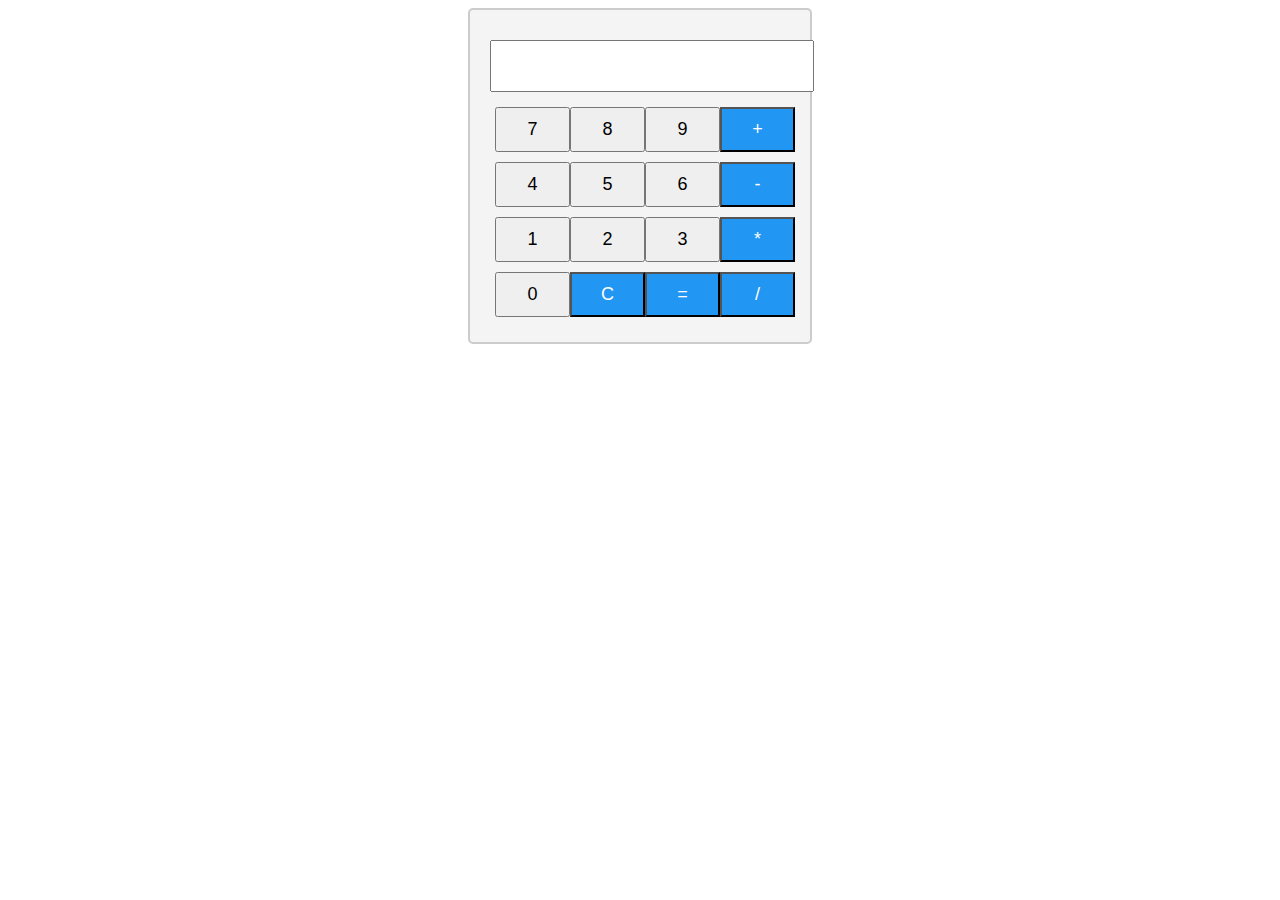
<file: Html1/index.html>
<!DOCTYPE html>
<html>
<head>
    <link rel="stylesheet" type="text/css" href="calculator.css">
</head>
<body>
    <div class="calculator">
        <input type="text" id="display" readonly>
        <div class="buttons">
            <button onclick="appendToDisplay('7')">7</button>
            <button onclick="appendToDisplay('8')">8</button>
            <button onclick="appendToDisplay('9')">9</button>
            <button class="operator" onclick="appendToDisplay('+')">+</button>

            <button onclick="appendToDisplay('4')">4</button>
            <button onclick="appendToDisplay('5')">5</button>
            <button onclick="appendToDisplay('6')">6</button>
            <button class="operator" onclick="appendToDisplay('-')">-</button>

            <button onclick="appendToDisplay('1')">1</button>
            <button onclick="appendToDisplay('2')">2</button>
            <button onclick="appendToDisplay('3')">3</button>
            <button class="operator" onclick="appendToDisplay('*')">*</button>

            <button onclick="appendToDisplay('0')">0</button>
            <button class="operator" onclick="clearDisplay()">C</button>
            <button class="operator" onclick="calculate()">=</button>
            <button class="operator" onclick="appendToDisplay('/')">/</button>
        </div>
    </div>
    <script src="calculator.js"></script>
</body>
</html>
</file>
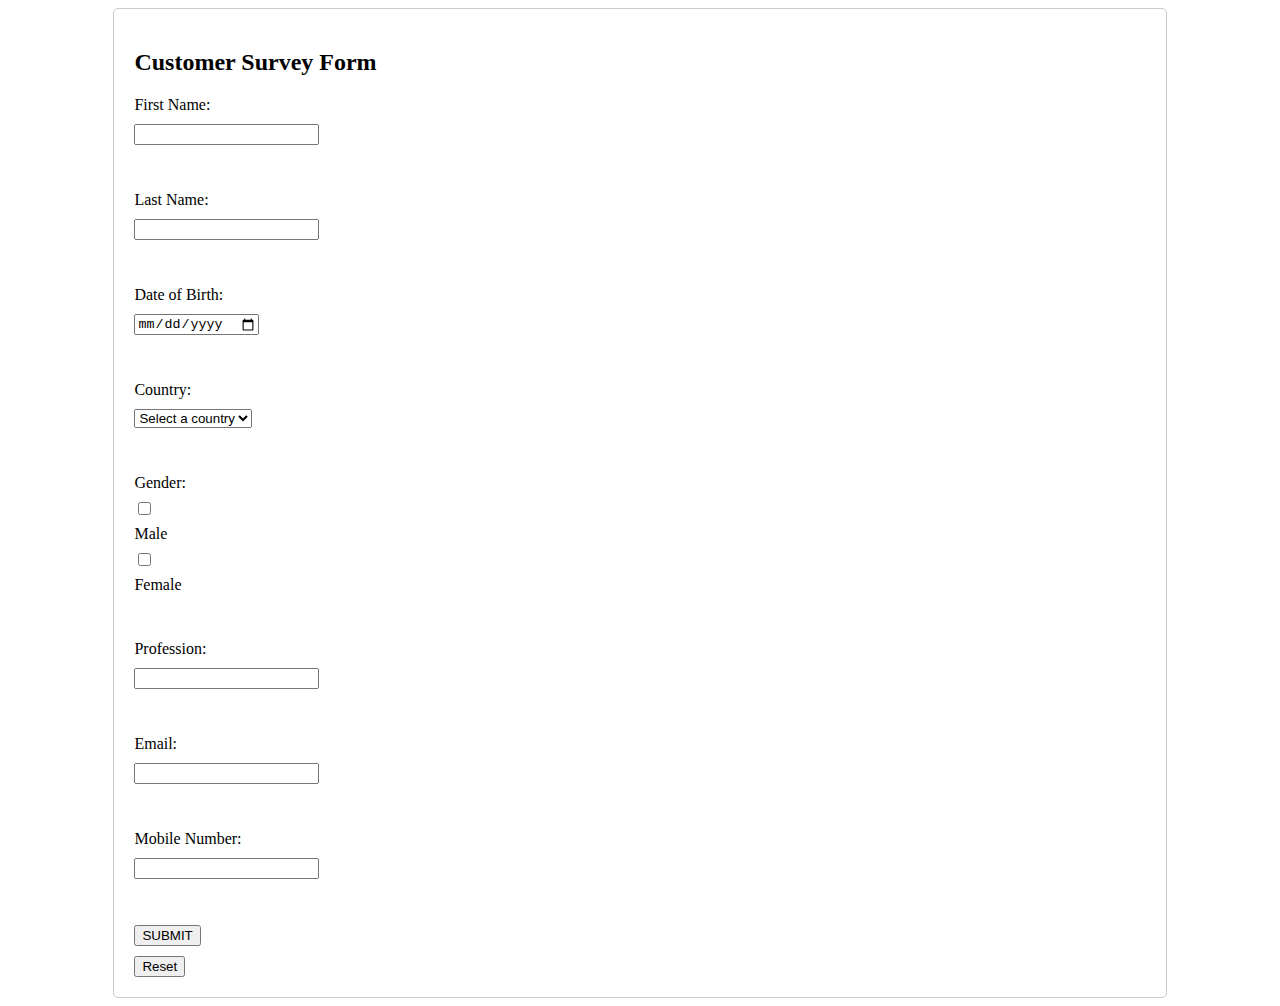
<file: Html2/index.html>
<!DOCTYPE html>
<html>
<head>
    <link rel="stylesheet" type="text/css" href="survey.css">
</head>
<body>
    <div class="survey">
        <h2>Customer Survey Form</h2>
        <form id="surveyForm" onsubmit="submitForm(event)">
            <label for="firstName">First Name:</label>
            <input type="text" id="firstName" required><br><br>

            <label for="lastName">Last Name:</label>
            <input type="text" id="lastName" required><br><br>

            <label for="dob">Date of Birth:</label>
            <input type="date" id="dob" required><br><br>

            <label for="country">Country:</label>
            <select id="country" required>
                <option value="" disabled selected>Select a country</option>
                <option value="USA">USA</option>
                <option value="Canada">Canada</option>
                <option value="UK">UK</option>
                <!-- Add more countries as needed -->
            </select><br><br>

            <label>Gender:</label>
            <input type="checkbox" id="male" name="gender" value="Male">
            <label for="male">Male</label>
            <input type="checkbox" id="female" name="gender" value="Female">
            <label for="female">Female</label><br><br>

            <label for="profession">Profession:</label>
            <input type="text" id="profession" required><br><br>

            <label for="email">Email:</label>
            <input type="email" id="email" required><br><br>

            <label for="mobile">Mobile Number:</label>
            <input type="tel" id="mobile" required><br><br>

            <input type="submit" value="SUBMIT">
            <button type="button" onclick="resetForm()">Reset</button>
        </form>
    </div>
    <div id="popup" class="hidden">
        <h2>Survey Submission</h2>
        <p><strong>Name:</strong> <span id="popupName"></span></p>
        <p><strong>Email:</strong> <span id="popupEmail"></span></p>
        <p><strong>Is this your first time using our products & service?</strong> <span id="popupFirstTime"></span></p>
        <p><strong>Would you recommend us to your friends and colleagues?</strong> <span id="popupRecommend"></span></p>
        <p><strong>How satisfied are you with our company overall?</strong> <span id="popupSatisfaction"></span></p>
        <p><strong>Do you have any suggestions to improve our service?</strong> <span id="popupSuggestions"></span></p>
        <button onclick="closePopup()">Close</button>
    </div>
    <script src="survey.js"></script>
</body>
</html>
</file>
<file: Html1/calculator.css>
.calculator {
    width: 300px;
    margin: 0 auto;
    padding: 20px;
    background-color: #f4f4f4;
    border: 2px solid #ccc;
    border-radius: 5px;
}

input[type="text"] {
    width: 100%;
    font-size: 24px;
    padding: 10px;
    margin: 10px 0;
}

.buttons {
    display: grid;
    grid-template-columns: repeat(4, 1fr);
}

button {
    width: 100%;
    padding: 10px;
    font-size: 18px;
    margin: 5px;
}

button.operator {
    background-color: #2196F3;
    color: #fff;
}
</file>
<file: Html2/survey.css>
.survey {
    width: 80%;
    margin: 0 auto;
    padding: 20px;
    border: 1px solid #ccc;
    border-radius: 5px;
}

label, input, select {
    display: block;
    margin-bottom: 10px;
}

.hidden {
    display: none;
}

#popup {
    width: 50%;
    margin: 0 auto;
    padding: 20px;
    border: 1px solid #ccc;
    border-radius: 5px;
}
</file>
